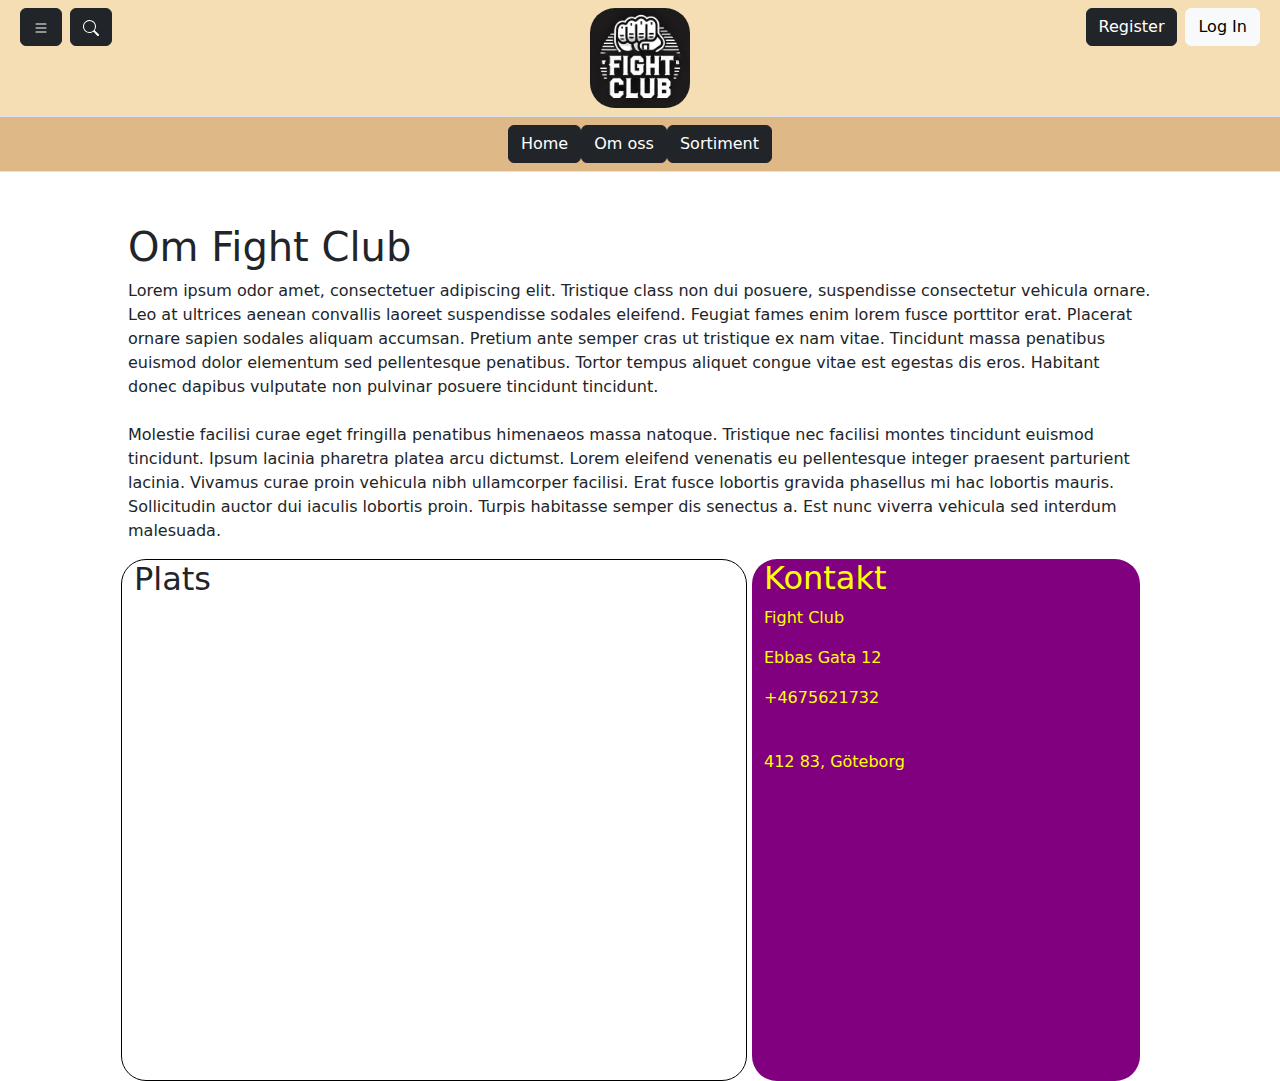
<file: About.html>
<!DOCTYPE html>
<html lang="en">
<head>
    <meta charset="UTF-8">
    <meta name="viewport" content="width=device-width, initial-scale=1.0">
    <title>Document</title>
    <link rel="stylesheet" href="myStyles.css">
    <link href="https://cdn.jsdelivr.net/npm/bootstrap@5.3.3/dist/css/bootstrap.min.css" rel="stylesheet" integrity="sha384-QWTKZyjpPEjISv5WaRU9OFeRpok6YctnYmDr5pNlyT2bRjXh0JMhjY6hW+ALEwIH" crossorigin="anonymous">
    <link rel="stylesheet" href="https://cdn.jsdelivr.net/npm/bootstrap-icons@1.11.3/font/bootstrap-icons.min.css">
</head>
<body>
    <div class="container-fluid" id="headerContainer">
        <div class="row justify-content-between align-items-center p-2">
            <div class="col d-flex justify-content-start align-self-start">
                    <button type="button" class="btn btn-dark me-2">
                        <svg xmlns="http://www.w3.org/2000/svg" width="16" height="16" fill="currentColor" class="bi bi-list" viewBox="0 0 16 16">
                            <path fill-rule="evenodd" d="M2.5 12a.5.5 0 0 1 .5-.5h10a.5.5 0 0 1 0 1H3a.5.5 0 0 1-.5-.5m0-4a.5.5 0 0 1 .5-.5h10a.5.5 0 0 1 0 1H3a.5.5 0 0 1-.5-.5m0-4a.5.5 0 0 1 .5-.5h10a.5.5 0 0 1 0 1H3a.5.5 0 0 1-.5-.5"/>
                        </svg>
                    </button>
                    <button type="button" class="btn btn-dark">
                        <svg xmlns="http://www.w3.org/2000/svg" width="16" height="16" fill="currentColor" class="bi bi-search" viewBox="0 0 16 16">
                            <path d="M11.742 10.344a6.5 6.5 0 1 0-1.397 1.398h-.001q.044.06.098.115l3.85 3.85a1 1 0 0 0 1.415-1.414l-3.85-3.85a1 1 0 0 0-.115-.1zM12 6.5a5.5 5.5 0 1 1-11 0 5.5 5.5 0 0 1 11 0"/>
                        </svg>
                    </button>
                </div>
                <div class = "col d-flex justify-content-center">
                    <img id="logo" src="FightClubLogo.jpg"
                    alt="martial arts-logo"
                    width="100"
                    height="100"
                    >
                </div>
                <div class="col d-flex justify-content-end align-self-start">
                    <button type="button" class="btn btn-dark me-2">Register</button>
                    <button type="button" class="btn btn-light">Log In</button>
                </div>
            </div>
    </div>
    
    <div class="container-fluid border-top border-bottom border-gray" id="homeButtons">
        <div class="row justify-content-between align-items-center p-2">
            <div class="col d-flex justify-content-center align-items-stretch">
                <a class="btn btn-dark" id="homeButton" href="index.html" role="button">Home</a>
                <a class="btn btn-dark" id="omButton" href="About.html" role="button">Om oss</a>
                <a class="btn btn-dark" id="sortimentButton" href="Products.html" role="button">Sortiment</a>
            </div>
        </div>
    </div>

    <div class="container-fluid" id="aboutContainer">
        <div class="row justify-content-between align-items-start">
            <h1>Om Fight Club</h1>
            <p id="aboutPar">
                Lorem ipsum odor amet, consectetuer adipiscing elit. Tristique class non dui posuere, suspendisse consectetur vehicula ornare. Leo at ultrices aenean convallis laoreet suspendisse sodales eleifend. Feugiat fames enim lorem fusce porttitor erat. Placerat ornare sapien sodales aliquam accumsan. Pretium ante semper cras ut tristique ex nam vitae. Tincidunt massa penatibus euismod dolor elementum sed pellentesque penatibus. Tortor tempus aliquet congue vitae est egestas dis eros. Habitant donec dapibus vulputate non pulvinar posuere tincidunt tincidunt.
                <br>
                <br>
                Molestie facilisi curae eget fringilla penatibus himenaeos massa natoque. Tristique nec facilisi montes tincidunt euismod tincidunt. Ipsum lacinia pharetra platea arcu dictumst. Lorem eleifend venenatis eu pellentesque integer praesent parturient lacinia. Vivamus curae proin vehicula nibh ullamcorper facilisi. Erat fusce lobortis gravida phasellus mi hac lobortis mauris. Sollicitudin auctor dui iaculis lobortis proin. Turpis habitasse semper dis senectus a. Est nunc viverra vehicula sed interdum malesuada.
            </p>
            <div class="row">
                <div class="col border border-black" id="adressMap">
                    <h2>Plats</h2>
                    <p><iframe title="adress" id="map" src="https://www.google.com/maps/embed?pb=!1m18!1m12!1m3!1d2133.211963387287!2d12.000750306291307!3d57.678876810685836!2m3!1f0!2f0!3f0!3m2!1i1024!2i768!4f13.1!3m3!1m2!1s0x464ff369d0835015%3A0xba46082e9c214f49!2sIT-H%C3%B6gskolan!5e0!3m2!1ssv!2sse!4v1739356225900!5m2!1ssv!2sse" width="600" height="450" style="border:0;" allowfullscreen="" loading="lazy" referrerpolicy="no-referrer-when-downgrade"></iframe></p>
                </div>
                <div class="col" id="contactColumn">
                    <h2 class="contactInfo">Kontakt</h2>
                    <p class="contactInfo">Fight Club</p>
                    <p class="contactInfo">Ebbas Gata 12</p>
                    <p class="contactInfo">+4675621732</p>
                    <br>
                    <p class="contactInfo">412 83, Göteborg</p>
                </div>
            </div>
        </div>
    </div>

    <script src="https://cdn.jsdelivr.net/npm/@popperjs/core@2.11.8/dist/umd/popper.min.js" integrity="sha384-I7E8VVD/ismYTF4hNIPjVp/Zjvgyol6VFvRkX/vR+Vc4jQkC+hVqc2pM8ODewa9r" crossorigin="anonymous"></script>
    <script src="https://cdn.jsdelivr.net/npm/bootstrap@5.3.3/dist/js/bootstrap.min.js" integrity="sha384-0pUGZvbkm6XF6gxjEnlmuGrJXVbNuzT9qBBavbLwCsOGabYfZo0T0to5eqruptLy" crossorigin="anonymous"></script>
</body>
</html>
</file>
<file: myStyles.css>
#homeButtons{
    background-color: burlywood;
}

#paragraphHome{
    background-color: wheat;
}
#headerContainer{
    background-color: wheat;
}
#footerOwner{
    font-style: italic;
}
#aboutPar{
    width: 100%;
}
#aboutContainer{
    padding-top: 4%;
    padding-left: 10%;
    padding-right: 10%;
}
#contactColumn{
    border-radius: 25px;
    background-color: purple;
    margin-left: 5px;
}
.contactInfo{
    color: yellow;
}
#adressMap{
    border-radius: 25px;
    border-color: beige;
    margin-left: 5px;
}
#map{
    border-radius: 25px;
}
#logo{
    border-radius: 25px;
}
.klasserHeader{
    font-weight: bold;
}

#mySideNav{
    position: fixed;
    height: 100%;
    width: 0%;
    background-color: dimgrey;
    transition: 0.5s;
    top: 0;
    right: 0;
    z-index: 10;
}
#mainDiv{
    transition: 0.5s;
}
#shoppingCartTitle{
    color: rgb(255, 218, 172);
    font-weight: bold;
}
#checkoutDiv{
    width: 0;
}
</file>
